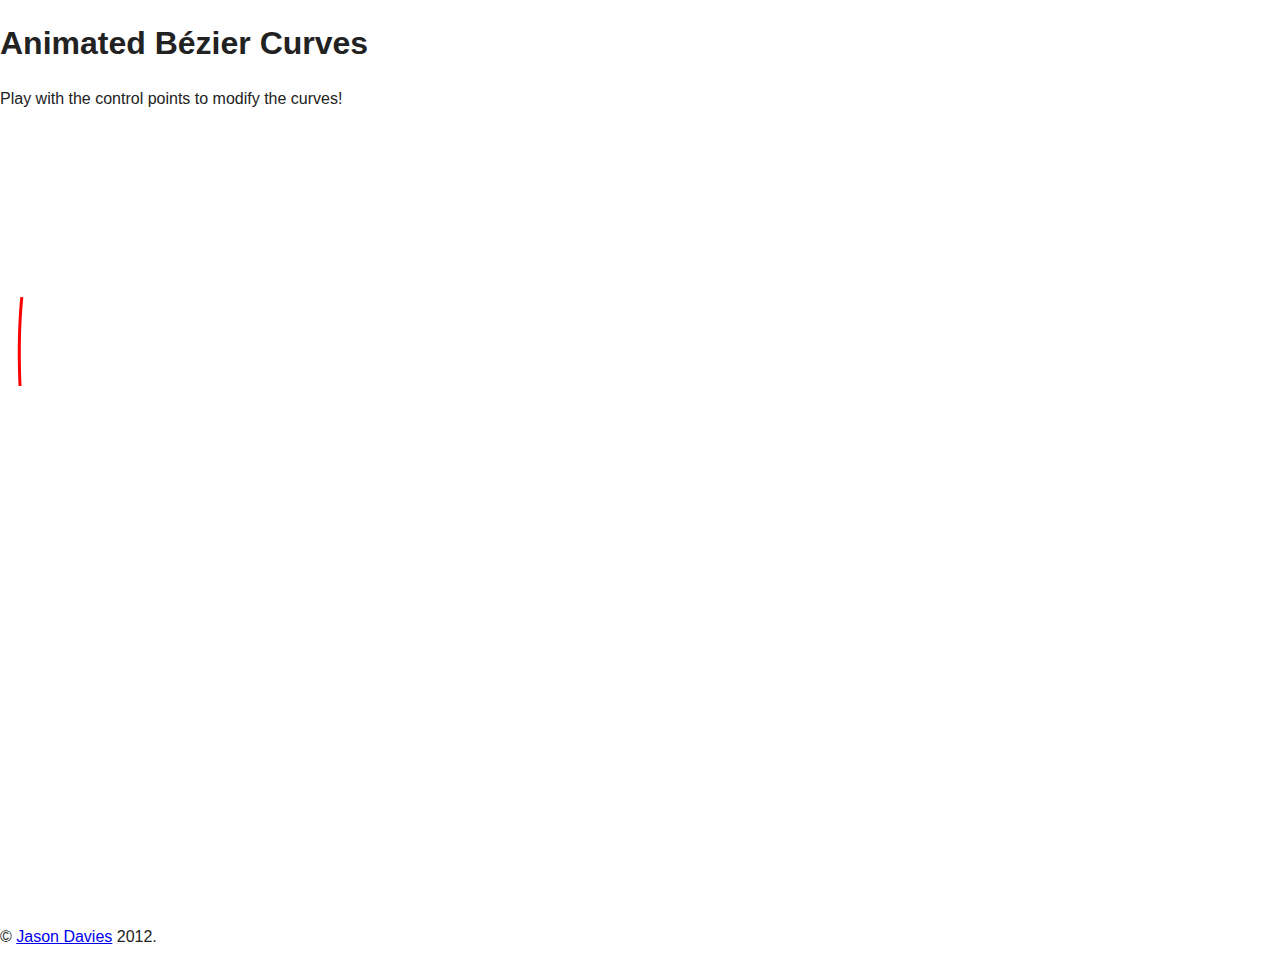
<file: bezier.html>
<!DOCTYPE html>
<html>
  <head>
    <meta http-equiv="content-type" content="text/html; charset=UTF-8">
    <title>Animated Bézier Curves - Jason Davies</title>
    <link rel="stylesheet" href="/css/style.css">
    <script src="/js/libs/jquery-1.7.1.js"></script>
    <script src="/js/libs/d3.v2.js"></script>
    <meta name="author" content="Jason Davies">
    <style>
      .curve, .line {
        fill: none;
        stroke-width: 1px;
      }
      .curve {
        stroke: red;
        stroke-width: 3px;
      }
      .control {
        fill: #ccc;
        stroke: #000;
        stroke-width: .5px;
      }
      .t, .controltext {
        font-size: .6em;
      }
      svg { float: left;}
    </style>
  </head>
  <body>
    <h1>Animated Bézier Curves</h1>
    <p>Play with the control points to modify the curves!</p>
    <div id="vis">
      <script src="/js/animated-bezier.js"></script>
    </div>
  </body>
</html>
<p class="copyright">&copy; <a href="http://www.jasondavies.com/">Jason Davies</a> 2012.
</file>
<file: css/style.css>
/* HTML5 Boilerplate  */

article, aside, details, figcaption, figure, footer, header, hgroup, nav, section { display: block; }
audio, canvas, video { display: inline-block; *display: inline; *zoom: 1; }
audio:not([controls]) { display: none; }
[hidden] { display: none; }

html { font-size: 100%; -webkit-text-size-adjust: 100%; -ms-text-size-adjust: 100%; }
html, button, input, select, textarea { font-family: sans-serif; color: #222; }
body { margin: 0; font-size: 1em; line-height: 1.4; }

::-moz-selection { background: #fe57a1; color: #fff; text-shadow: none; }
::selection { background: #fe57a1; color: #fff; text-shadow: none; }

a { color: #00e; }
a:visited { color: #551a8b; }
a:hover { color: #06e; }
a:focus { outline: thin dotted; }
a:hover, a:active { outline: 0; }
abbr[title] { border-bottom: 1px dotted; }
b, strong { font-weight: bold; }
blockquote { margin: 1em 40px; }
dfn { font-style: italic; }
hr { display: block; height: 1px; border: 0; border-top: 1px solid #ccc; margin: 1em 0; padding: 0; }
ins { background: #ff9; color: #000; text-decoration: none; }
mark { background: #ff0; color: #000; font-style: italic; font-weight: bold; }
pre, code, kbd, samp { font-family: monospace, serif; _font-family: 'courier new', monospace; font-size: 1em; }
pre { white-space: pre; white-space: pre-wrap; word-wrap: break-word; }

q { quotes: none; }
q:before, q:after { content: ""; content: none; }
small { font-size: 85%; }
sub, sup { font-size: 75%; line-height: 0; position: relative; vertical-align: baseline; }
sup { top: -0.5em; }
sub { bottom: -0.25em; }

ul, ol { margin: 1em 0; padding: 0 0 0 40px; }
dd { margin: 0 0 0 40px; }
nav ul, nav ol { list-style: none; list-style-image: none; margin: 0; padding: 0; }

img { border: 0; -ms-interpolation-mode: bicubic; vertical-align: middle; }
svg:not(:root) { overflow: hidden; }
figure { margin: 0; }

form { margin: 0; }
fieldset { border: 0; margin: 0; padding: 0; }

label { cursor: pointer; }
legend { border: 0; *margin-left: -7px; padding: 0; white-space: normal; }
button, input, select, textarea { font-size: 100%; margin: 0; vertical-align: baseline; *vertical-align: middle; }
button, input { line-height: normal; }
button, input[type="button"], input[type="reset"], input[type="submit"] { cursor: pointer; -webkit-appearance: button; *overflow: visible; }
button[disabled], input[disabled] { cursor: default; }
input[type="checkbox"], input[type="radio"] { box-sizing: border-box; padding: 0; *width: 13px; *height: 13px; }
input[type="search"] { -webkit-appearance: textfield; -moz-box-sizing: content-box; -webkit-box-sizing: content-box; box-sizing: content-box; }
input[type="search"]::-webkit-search-decoration, input[type="search"]::-webkit-search-cancel-button { -webkit-appearance: none; }
button::-moz-focus-inner, input::-moz-focus-inner { border: 0; padding: 0; }
textarea { overflow: auto; vertical-align: top; resize: vertical; }
input:valid, textarea:valid {  }
input:invalid, textarea:invalid { background-color: #f0dddd; }

table { border-collapse: collapse; border-spacing: 0; }
td { vertical-align: top; }

.chromeframe { margin: 0.2em 0; background: #ccc; color: black; padding: 0.2em 0; }






svg {
  width: 1280px;
  height: 800px;
  pointer-events: all;
}

circle {
  fill: #dbe4f0;
}

path {
  fill: none;
  stroke: #222;
  stroke-width: 0;
}


.arc {
  stroke-width: 1px;
  stroke: #BADA55;
  fill: none;
}




@media only screen and (min-width: 35em) {
  

}

.ir { display: block; border: 0; text-indent: -999em; overflow: hidden; background-color: transparent; background-repeat: no-repeat; text-align: left; direction: ltr; *line-height: 0; }
.ir br { display: none; }
.hidden { display: none !important; visibility: hidden; }
.visuallyhidden { border: 0; clip: rect(0 0 0 0); height: 1px; margin: -1px; overflow: hidden; padding: 0; position: absolute; width: 1px; }
.visuallyhidden.focusable:active, .visuallyhidden.focusable:focus { clip: auto; height: auto; margin: 0; overflow: visible; position: static; width: auto; }
.invisible { visibility: hidden; }
.clearfix:before, .clearfix:after { content: ""; display: table; }
.clearfix:after { clear: both; }
.clearfix { *zoom: 1; }

@media print {
  * { background: transparent !important; color: black !important; box-shadow:none !important; text-shadow: none !important; filter:none !important; -ms-filter: none !important; } 
  a, a:visited { text-decoration: underline; }
  a[href]:after { content: " (" attr(href) ")"; }
  abbr[title]:after { content: " (" attr(title) ")"; }
  .ir a:after, a[href^="javascript:"]:after, a[href^="#"]:after { content: ""; } 
  pre, blockquote { border: 1px solid #999; page-break-inside: avoid; }
  thead { display: table-header-group; } 
  tr, img { page-break-inside: avoid; }
  img { max-width: 100% !important; }
  @page { margin: 0.5cm; }
  p, h2, h3 { orphans: 3; widows: 3; }
  h2, h3 { page-break-after: avoid; }
}
</file>
